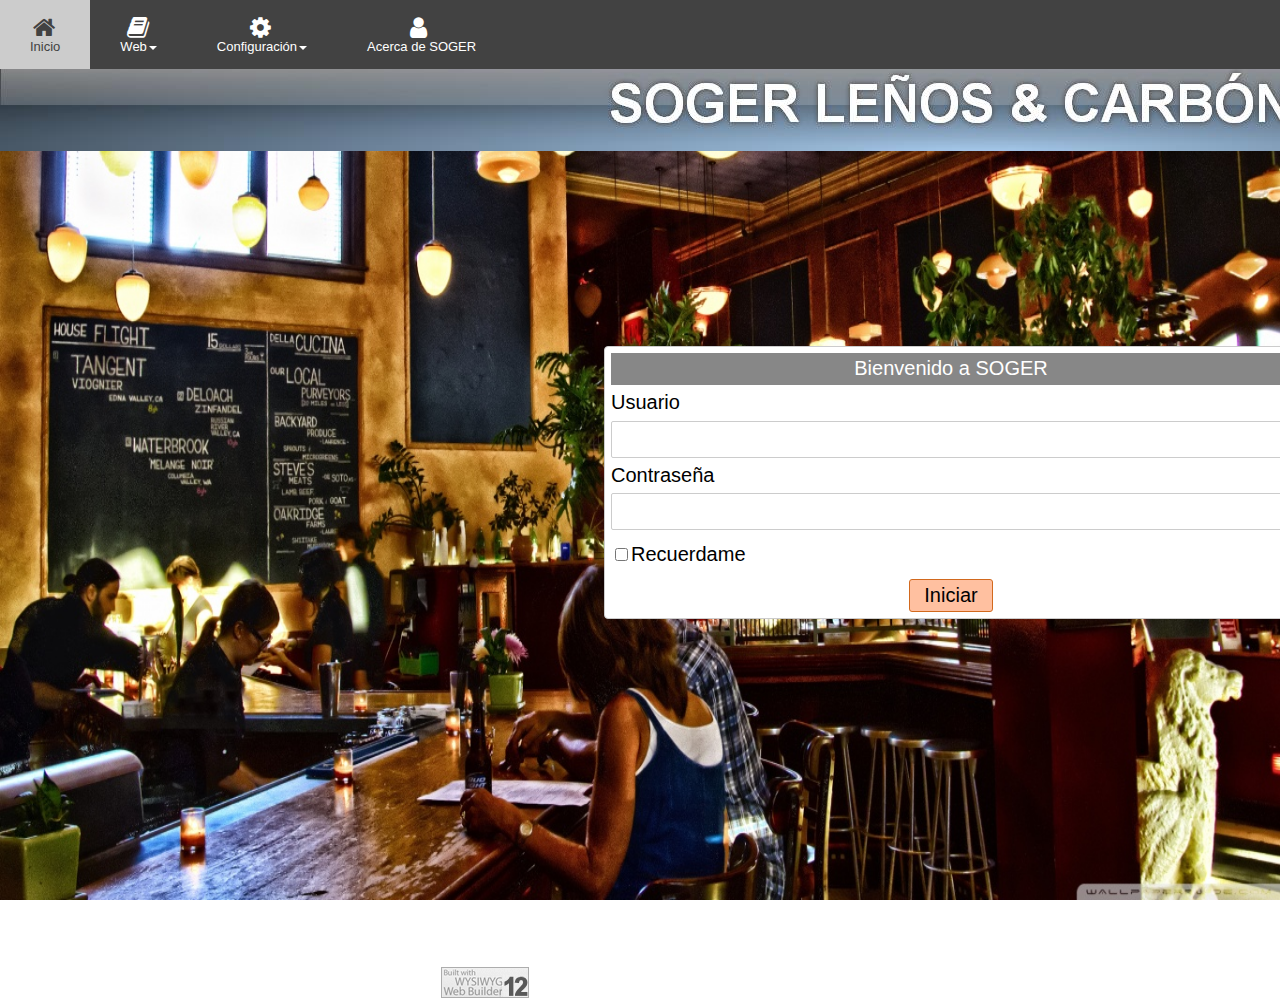
<file: index.html>
<!doctype html>
<html lang="es-pa">
<head>
<meta charset="utf-8">
<title>soger_inicio</title>
<meta name="generator" content="WYSIWYG Web Builder 12 Trial Version - http://www.wysiwygwebbuilder.com">
<link href="font-awesome.min.css" rel="stylesheet">
<link href="Leños&Carbon.css" rel="stylesheet">
<link href="index.css" rel="stylesheet">
</head>
<body>
<a href="http://www.wysiwygwebbuilder.com" target="_blank"><img src="images/builtwithwwb12.png" alt="WYSIWYG Web Builder" style="position:absolute;left:441px;top:967px;border-width:0;z-index:250"></a>
<img src="images/img0013.jpg" id="Banner1" alt="SOGER LE&#209;OS &amp; CARB&#211;N" style="border-width:0;position:absolute;left:0px;top:57px;width:1902px;height:94px;z-index:1;">
<div id="wb_Login1" style="position:absolute;left:604px;top:346px;width:694px;height:263px;z-index:2;">
<form name="loginform" method="post" accept-charset="UTF-8" action="login1.1.php" id="loginform">
<input type="hidden" name="form_name" value="loginform">
<table id="Login1">
<tr>
   <td class="header">Bienvenido a SOGER</td>
</tr>
<tr>
   <td class="label"><label for="username">Usuario</label></td>
</tr>
<tr>
   <td class="row"><input class="input" name="user" type="text" id="user" value=""></td>
</tr>
<tr>
   <td class="label"><label for="password">Contraseña</label></td>
</tr>
<tr>
   <td class="row"><input class="input" name="password" type="password" id="password" value=""></td>
</tr>
<tr>
   <td class="row"><input id="rememberme" type="checkbox" name="rememberme"><label for="rememberme">Recuerdame</label></td>
</tr>
<tr>
   <td style="text-align:center;vertical-align:bottom"><input class="button" type="submit" name="login" value="Iniciar" id="login"></td>
</tr>
</table>
</form>
</div>
<div id="wb_ResponsiveMenu2" style="position:absolute;left:0px;top:0px;width:1902px;height:69px;z-index:3;">
<label class="toggle" for="ResponsiveMenu2-submenu" id="ResponsiveMenu2-title">Menu<span id="ResponsiveMenu2-icon"><span>&nbsp;</span><span>&nbsp;</span><span>&nbsp;</span></span></label>
<input type="checkbox" id="ResponsiveMenu2-submenu">
<ul class="ResponsiveMenu2" id="ResponsiveMenu2">
<li><a href="#"><i class="fa fa-home fa-2x">&nbsp;</i><br>Inicio</a></li>
<li>
<label for="ResponsiveMenu2-submenu-0" class="toggle"><i class="fa fa-book fa-2x">&nbsp;</i>Web<b class="arrow-down"></b></label>
<a href="#"><i class="fa fa-book fa-2x">&nbsp;</i><br>Web<b class="arrow-down"></b></a>
<input type="checkbox" id="ResponsiveMenu2-submenu-0">
<ul>
<li><a href="#"><i class="fa fa-chrome fa-2x">&nbsp;</i>Le&#241;os&nbsp;&amp;&nbsp;Carb&#243;n</a></li>
<li><a href="#"><i class="fa fa-facebook-official fa-2x">&nbsp;</i>Facebook</a></li>
<li><a href="#"><i class="fa fa-instagram fa-2x">&nbsp;</i>Instagram</a></li>
<li>
<label for="ResponsiveMenu2-submenu-1" class="toggle"><i class="fa fa-twitter fa-2x">&nbsp;</i>Twitter<b class="arrow-down"></b></label>
<a href="#"><i class="fa fa-twitter fa-2x">&nbsp;</i>Twitter<b class="arrow-left"></b></a>
<input type="checkbox" id="ResponsiveMenu2-submenu-1">
<ul>
<li><a href="#">Sub&nbsp;Menu&nbsp;1</a></li>
<li><a href="#">Sub&nbsp;Menu&nbsp;2</a></li>
<li><a href="#">Sub&nbsp;Menu&nbsp;3</a></li>
</ul>
</li>
</ul>
</li>
<li>
<label for="ResponsiveMenu2-submenu-2" class="toggle"><i class="fa fa-gear fa-2x">&nbsp;</i>Configuraci&#243;n<b class="arrow-down"></b></label>
<a href="#"><i class="fa fa-gear fa-2x">&nbsp;</i><br>Configuraci&#243;n<b class="arrow-down"></b></a>
<input type="checkbox" id="ResponsiveMenu2-submenu-2">
<ul>
<li>
<label for="ResponsiveMenu2-submenu-3" class="toggle"><i class="fa fa-desktop fa-2x">&nbsp;</i>Web&nbsp;Design<b class="arrow-down"></b></label>
<a href="#"><i class="fa fa-desktop fa-2x">&nbsp;</i>Web&nbsp;Design<b class="arrow-left"></b></a>
<input type="checkbox" id="ResponsiveMenu2-submenu-3">
<ul>
<li><a href="#">Sub&nbsp;Menu&nbsp;1</a></li>
<li><a href="#">Sub&nbsp;Menu&nbsp;2</a></li>
<li><a href="#">Sub&nbsp;Menu&nbsp;3</a></li>
</ul>
</li>
<li>
<label for="ResponsiveMenu2-submenu-4" class="toggle"><i class="fa fa-picture-o fa-2x">&nbsp;</i>Typography<b class="arrow-down"></b></label>
<a href="#"><i class="fa fa-picture-o fa-2x">&nbsp;</i>Typography<b class="arrow-left"></b></a>
<input type="checkbox" id="ResponsiveMenu2-submenu-4">
<ul>
<li><a href="#">Sub&nbsp;Menu&nbsp;1</a></li>
<li><a href="#">Sub&nbsp;Menu&nbsp;2</a></li>
<li><a href="#">Sub&nbsp;Menu&nbsp;3</a></li>
</ul>
</li>
<li>
<label for="ResponsiveMenu2-submenu-5" class="toggle"><i class="fa fa-envelope fa-2x">&nbsp;</i>Applications<b class="arrow-down"></b></label>
<a href="#"><i class="fa fa-envelope fa-2x">&nbsp;</i>Applications<b class="arrow-left"></b></a>
<input type="checkbox" id="ResponsiveMenu2-submenu-5">
<ul>
<li><a href="#">Sub&nbsp;Menu&nbsp;1</a></li>
<li><a href="#">Sub&nbsp;Menu&nbsp;2</a></li>
<li><a href="#">Sub&nbsp;Menu&nbsp;3</a></li>
</ul>
</li>
</ul>
</li>
<li><a href="#"><i class="fa fa-user fa-2x">&nbsp;</i><br>Acerca&nbsp;de&nbsp;SOGER</a></li>
</ul>
</div>
</body>
</html>
</file>
<file: Leños&Carbon.css>
@font-face
{
   font-family: "Material Icons";
   font-style: normal;
   font-weight: 400;
   src: url(MaterialIcons-Regular.eot);
   src: local('Material Icons'),
        local('MaterialIcons-Regular'),
        url(MaterialIcons-Regular.woff2) format('woff2'),
        url(MaterialIcons-Regular.woff) format('woff'),
        url(MaterialIcons-Regular.ttf) format('truetype');
}
.material-icons
{
   font-family: "Material Icons";
   font-weight: normal;
   font-style: normal;
   font-size: 24px;
   display: inline-block;
   line-height: 1;
   text-transform: none;
   letter-spacing: normal;
   word-wrap: normal;
   white-space: nowrap;
   direction: ltr;
   -webkit-font-smoothing: antialiased;
   text-rendering: optimizeLegibility;
   -moz-osx-font-smoothing: grayscale;
   font-feature-settings: "liga";
}
@-webkit-keyframes animate-opacity
{
   0% { opacity: 1;  }
   50% { opacity: 0;  }
   100% { opacity: 1;  }
}
@-moz-keyframes animate-opacity
{
   0% { opacity: 1;  }
   50% { opacity: 0;  }
   100% { opacity: 1;  }
}
@-o-keyframes animate-opacity
{
   0% { opacity: 1;  }
   50% { opacity: 0;  }
   100% { opacity: 1;  }
}
@-ms-keyframes animate-opacity
{
   0% { opacity: 1;  }
   50% { opacity: 0;  }
   100% { opacity: 1;  }
}
@keyframes animate-opacity
{
   0% { opacity: 1;  }
   50% { opacity: 0;  }
   100% { opacity: 1;  }
}
@-webkit-keyframes puff-in
{
   0% { -webkit-transform: rotate(0deg) scale(2,2) ; opacity: 0; -webkit-transform-origin: 50% 50%;  }
   100% { -webkit-transform: rotate(0deg) scale(1,1) ; opacity: 1; -webkit-transform-origin: 50% 50%;  }
}
@-moz-keyframes puff-in
{
   0% { -moz-transform: rotate(0deg) scale(2,2) ; opacity: 0; -moz-transform-origin: 50% 50%;  }
   100% { -moz-transform: rotate(0deg) scale(1,1) ; opacity: 1; -moz-transform-origin: 50% 50%;  }
}
@-o-keyframes puff-in
{
   0% { -o-transform: rotate(0deg) scale(2,2) ; opacity: 0; -o-transform-origin: 50% 50%;  }
   100% { -o-transform: rotate(0deg) scale(1,1) ; opacity: 1; -o-transform-origin: 50% 50%;  }
}
@-ms-keyframes puff-in
{
   0% { -ms-transform: rotate(0deg) scale(2,2) ; opacity: 0; -ms-transform-origin: 50% 50%;  }
   100% { -ms-transform: rotate(0deg) scale(1,1) ; opacity: 1; -ms-transform-origin: 50% 50%;  }
}
@keyframes puff-in
{
   0% { transform: rotate(0deg) scale(2,2) ; opacity: 0; transform-origin: 50% 50%;  }
   100% { transform: rotate(0deg) scale(1,1) ; opacity: 1; transform-origin: 50% 50%;  }
}
@-webkit-keyframes tin-up-in
{
   0% { -webkit-transform: translate(0px,-900%) rotate(0deg) ; opacity: 0;  }
   50% { -webkit-transform: translate(0px,0px) rotate(0deg) scale(1.1,1.1) ; opacity: 1;  }
   60% { -webkit-transform: translate(0px,0px) rotate(0deg) scale(1.0,1.0) ;  }
   70% { -webkit-transform: translate(0px,0px) rotate(0deg) scale(1.1,1.1) ;  }
   80% { -webkit-transform: translate(0px,0px) rotate(0deg) scale(1.0,1.0) ;  }
   90% { -webkit-transform: translate(0px,0px) rotate(0deg) scale(1.1,1.1) ;  }
   100% { -webkit-transform: translate(0px,0px) rotate(0deg) scale(1.0,1.0) ; opacity: 1;  }
}
@-moz-keyframes tin-up-in
{
   0% { -moz-transform: translate(0px,-900%) rotate(0deg) ; opacity: 0;  }
   50% { -moz-transform: translate(0px,0px) rotate(0deg) scale(1.1,1.1) ; opacity: 1;  }
   60% { -moz-transform: translate(0px,0px) rotate(0deg) scale(1.0,1.0) ;  }
   70% { -moz-transform: translate(0px,0px) rotate(0deg) scale(1.1,1.1) ;  }
   80% { -moz-transform: translate(0px,0px) rotate(0deg) scale(1.0,1.0) ;  }
   90% { -moz-transform: translate(0px,0px) rotate(0deg) scale(1.1,1.1) ;  }
   100% { -moz-transform: translate(0px,0px) rotate(0deg) scale(1.0,1.0) ; opacity: 1;  }
}
@-o-keyframes tin-up-in
{
   0% { -o-transform: translate(0px,-900%) rotate(0deg) ; opacity: 0;  }
   50% { -o-transform: translate(0px,0px) rotate(0deg) scale(1.1,1.1) ; opacity: 1;  }
   60% { -o-transform: translate(0px,0px) rotate(0deg) scale(1.0,1.0) ;  }
   70% { -o-transform: translate(0px,0px) rotate(0deg) scale(1.1,1.1) ;  }
   80% { -o-transform: translate(0px,0px) rotate(0deg) scale(1.0,1.0) ;  }
   90% { -o-transform: translate(0px,0px) rotate(0deg) scale(1.1,1.1) ;  }
   100% { -o-transform: translate(0px,0px) rotate(0deg) scale(1.0,1.0) ; opacity: 1;  }
}
@-ms-keyframes tin-up-in
{
   0% { -ms-transform: translate(0px,-900%) rotate(0deg) ; opacity: 0;  }
   50% { -ms-transform: translate(0px,0px) rotate(0deg) scale(1.1,1.1) ; opacity: 1;  }
   60% { -ms-transform: translate(0px,0px) rotate(0deg) scale(1.0,1.0) ;  }
   70% { -ms-transform: translate(0px,0px) rotate(0deg) scale(1.1,1.1) ;  }
   80% { -ms-transform: translate(0px,0px) rotate(0deg) scale(1.0,1.0) ;  }
   90% { -ms-transform: translate(0px,0px) rotate(0deg) scale(1.1,1.1) ;  }
   100% { -ms-transform: translate(0px,0px) rotate(0deg) scale(1.0,1.0) ; opacity: 1;  }
}
@keyframes tin-up-in
{
   0% { transform: translate(0px,-900%) rotate(0deg) ; opacity: 0;  }
   50% { transform: translate(0px,0px) rotate(0deg) scale(1.1,1.1) ; opacity: 1;  }
   60% { transform: translate(0px,0px) rotate(0deg) scale(1.0,1.0) ;  }
   70% { transform: translate(0px,0px) rotate(0deg) scale(1.1,1.1) ;  }
   80% { transform: translate(0px,0px) rotate(0deg) scale(1.0,1.0) ;  }
   90% { transform: translate(0px,0px) rotate(0deg) scale(1.1,1.1) ;  }
   100% { transform: translate(0px,0px) rotate(0deg) scale(1.0,1.0) ; opacity: 1;  }
}
@-webkit-keyframes transform-lightspeed-in
{
   0% { -webkit-transform: translate(100%,0px) rotate(0deg) skewX(-30deg) ; opacity: 0;  }
   60% { -webkit-transform: translate(-20%,0px) rotate(0deg) skewX(30deg) ; opacity: 1;  }
   80% { -webkit-transform: translate(0px,0px) rotate(0deg) skewX(-15deg) ; opacity: 1;  }
   100% { -webkit-transform: translate(0px,0px) rotate(0deg) skewX(0deg) ; opacity: 1;  }
}
@-moz-keyframes transform-lightspeed-in
{
   0% { -moz-transform: translate(100%,0px) rotate(0deg) skewX(-30deg) ; opacity: 0;  }
   60% { -moz-transform: translate(-20%,0px) rotate(0deg) skewX(30deg) ; opacity: 1;  }
   80% { -moz-transform: translate(0px,0px) rotate(0deg) skewX(-15deg) ; opacity: 1;  }
   100% { -moz-transform: translate(0px,0px) rotate(0deg) skewX(0deg) ; opacity: 1;  }
}
@-o-keyframes transform-lightspeed-in
{
   0% { -o-transform: translate(100%,0px) rotate(0deg) skewX(-30deg) ; opacity: 0;  }
   60% { -o-transform: translate(-20%,0px) rotate(0deg) skewX(30deg) ; opacity: 1;  }
   80% { -o-transform: translate(0px,0px) rotate(0deg) skewX(-15deg) ; opacity: 1;  }
   100% { -o-transform: translate(0px,0px) rotate(0deg) skewX(0deg) ; opacity: 1;  }
}
@-ms-keyframes transform-lightspeed-in
{
   0% { -ms-transform: translate(100%,0px) rotate(0deg) skewX(-30deg) ; opacity: 0;  }
   60% { -ms-transform: translate(-20%,0px) rotate(0deg) skewX(30deg) ; opacity: 1;  }
   80% { -ms-transform: translate(0px,0px) rotate(0deg) skewX(-15deg) ; opacity: 1;  }
   100% { -ms-transform: translate(0px,0px) rotate(0deg) skewX(0deg) ; opacity: 1;  }
}
@keyframes transform-lightspeed-in
{
   0% { transform: translate(100%,0px) rotate(0deg) skewX(-30deg) ; opacity: 0;  }
   60% { transform: translate(-20%,0px) rotate(0deg) skewX(30deg) ; opacity: 1;  }
   80% { transform: translate(0px,0px) rotate(0deg) skewX(-15deg) ; opacity: 1;  }
   100% { transform: translate(0px,0px) rotate(0deg) skewX(0deg) ; opacity: 1;  }
}
a
{
   color: #0000FF;
   text-decoration: underline;
}
a:visited
{
   color: #800080;
}
a:active
{
   color: #FF0000;
}
a:hover
{
   color: #0000FF;
   text-decoration: underline;
}
h1
{
   font-family: Arial;
   font-weight: bold;
   font-size: 32px;
   font-style: normal;
   text-decoration: none;
   color: #000000;
   background-color: transparent;
   margin: 0px 0px 0px 0px;
   padding: 0px 0px 0px 0px;
   display: inline;
}
h2
{
   font-family: Arial;
   font-weight: bold;
   font-size: 27px;
   font-style: normal;
   text-decoration: none;
   color: #000000;
   background-color: transparent;
   margin: 0px 0px 0px 0px;
   padding: 0px 0px 0px 0px;
   display: inline;
}
h3
{
   font-family: Arial;
   font-weight: normal;
   font-size: 24px;
   font-style: normal;
   text-decoration: none;
   color: #000000;
   background-color: transparent;
   margin: 0px 0px 0px 0px;
   padding: 0px 0px 0px 0px;
   display: inline;
}
h4
{
   font-family: Arial;
   font-weight: normal;
   font-size: 21px;
   font-style: italic;
   text-decoration: none;
   color: #000000;
   background-color: transparent;
   margin: 0px 0px 0px 0px;
   padding: 0px 0px 0px 0px;
   display: inline;
}
h5
{
   font-family: Arial;
   font-weight: normal;
   font-size: 19px;
   font-style: normal;
   text-decoration: none;
   color: #000000;
   background-color: transparent;
   margin: 0px 0px 0px 0px;
   padding: 0px 0px 0px 0px;
   display: inline;
}
h6
{
   font-family: Arial;
   font-weight: normal;
   font-size: 16px;
   font-style: normal;
   text-decoration: none;
   color: #000000;
   background-color: transparent;
   margin: 0px 0px 0px 0px;
   padding: 0px 0px 0px 0px;
   display: inline;
}
.CustomStyle
{
   font-family: "Courier New";
   font-weight: bold;
   font-size: 16px;
   font-style: normal;
   text-decoration: none;
   color: #2E74B5;
   background-color: transparent;
}
</file>
<file: index.css>
body
{
   background-color: #FFFFFF;
   background-image: url(images/soger_inicio1_1.jpg);
   background-attachment: fixed;
   background-position: left top;
   background-repeat: no-repeat;
   background-size: 100% 100%;
   color: #000000;
   font-family: Arial;
   font-weight: normal;
   font-size: 13px;
   line-height: 1.1875;
   margin: 0;
   padding: 0;
}
#Login1
{
   background-color: #FFFFFF;
   border-color:#CCCCCC;
   border-width:1px;
   border-style: solid;
   border-radius: 4px;
   color: #000000;
   border-spacing: 6px;
   font-family: Arial;
   font-weight: normal;
   font-size: 20px;
   text-align: left;
   width: 694px;
   height: 263px;
}
#Login1 td
{
   padding: 0;
}
#Login1 .header
{
   background-color: #878787;
   color: #FFFFFF;
   height: 23px;
   padding: 4px 4px 4px 4px;
   text-align: center;
}
#Login1 .label
{
   height: 23px;
}
#Login1 .row
{
   height: 37px;
   text-align: left;
}
#Login1 .input
{
   background-color: #FFFFFF;
   border-color: #CCCCCC;
   border-width: 1px;
   border-style: solid;
   border-radius: 2px;
   color: #000000;
   font-family: Arial;
   font-weight: normal;
   font-size: 20px;
   width: 100%;
   height: 37px;
   -webkit-box-sizing: border-box;
   -moz-box-sizing: border-box;
   box-sizing: border-box;
   padding: 6px 4px 6px 4px;
}
#Login1 .input:focus
{
   border-color: #66AFE9;
   outline: 0;
   -webkit-box-shadow: inset 0px 1px 1px rgba(0,0,0,0.075), 0px 0px 8px rgba(102,175,233,0.60);
   -moz-box-shadow: inset 0px 1px 1px rgba(0,0,0,0.075), 0px 0px 8px rgba(102,175,233,0.60);
   box-shadow: inset 0px 1px 1px rgba(0,0,0,0.075), 0px 0px 8px rgba(102,175,233,0.60);
}
#Login1 .button
{
   background-color: #FFC0A0;
   border-color: #D2691E;
   border-width: 1px;
   border-style: solid;
   border-radius: 3px;
   color: #000000;
   font-family: Arial;
   font-weight: normal;
   font-size: 20px;
   padding: 4px 14px 4px 14px;
}
#wb_ResponsiveMenu2
{
   display: block;
   font-family: Arial;
   font-weight: normal;
   text-align: left;
   width: 100%;
}
#ResponsiveMenu2
{
   background-color: #424242;
   height: 69px;
}
#wb_ResponsiveMenu2 ul
{
   list-style: none;
   margin: 0;
   padding: 0;
   position: relative;
}
#wb_ResponsiveMenu2 ul:after
{
   clear: both;
   content: "";
   display: block;
}
#wb_ResponsiveMenu2 ul li
{
   background-color: #424242;
   display: list-item;
   float: left;
   list-style: none;
   z-index: 9999;
}
#wb_ResponsiveMenu2 ul li i
{
   font-size: 24px;
   width: 24px;
}
#wb_ResponsiveMenu2 ul li a 
{
   color: #FFFFFF;
   font-family: Arial;
   font-weight: normal;
   font-size: 13px;
   font-style: normal;
   padding: 15px 30px 15px 30px;
   text-align: center;
   text-decoration: none;
}
#wb_ResponsiveMenu2 > ul > li > a 
{
   height: 39px;
}
.ResponsiveMenu2 a 
{
   display: block;
}
#wb_ResponsiveMenu2 li a:hover, #wb_ResponsiveMenu2 li .active
{ 
   background-color: #CCCCCC;
   color: #424242;
}
#wb_ResponsiveMenu2 ul ul
{
   display: none;
   position: absolute;
   top: 69px;
}
#wb_ResponsiveMenu2 ul li:hover > ul
{
   display: list-item;
}
#wb_ResponsiveMenu2 ul ul li 
{
   background-color: #7A7A7A;
   color: #FFFFFF;
   float: none;
   position: relative;
   width: 178px;
}
#wb_ResponsiveMenu2 ul ul li a:hover, #wb_ResponsiveMenu2 ul ul li .active
{
   background-color: #CCCCCC;
   color: #424242;
}
#wb_ResponsiveMenu2 ul ul li i 
{
   margin-right: 8px;
   vertical-align: middle;
}
#wb_ResponsiveMenu2 ul ul li a 
{
   color: #FFFFFF;
   padding: 15px 20px 15px 20px;
   text-align: left;
   vertical-align: middle;
}
#wb_ResponsiveMenu2 ul ul ul li 
{
   left: 178px;
   position: relative;
   top: -69px;
}
#wb_ResponsiveMenu2 .arrow-down 
{
   display: inline-block;
   width: 0;
   height: 0;
   margin-left: 2px;
   vertical-align: middle;
   border-top: 4px solid #FFFFFF;
   border-right: 4px solid transparent;
   border-left: 4px solid transparent;
   border-bottom: 0 dotted;
}
#wb_ResponsiveMenu2 .arrow-left 
{
   display: inline-block;
   width: 0;
   height: 0;
   margin-left: 4px;
   vertical-align: middle;
   border-left: 4px solid #FFFFFF;
   border-top: 4px solid transparent;
   border-bottom: 4px solid transparent;
   border-right: 0 dotted;
}
#wb_ResponsiveMenu2 li a:hover .arrow-down
{ 
   border-top-color: #424242;
}
#wb_ResponsiveMenu2 ul ul li a:hover .arrow-left, #wb_ResponsiveMenu2 ul ul li .active .arrow-left
{ 
   border-left-color: #424242;
}
#wb_ResponsiveMenu2 .toggle,[id^=ResponsiveMenu2-submenu]
{
   display: none;
}
@media all and (max-width:768px) 
{
#wb_ResponsiveMenu2 
{
   margin: 0;
   text-align: left;
}
#wb_ResponsiveMenu2 ul li a, #wb_ResponsiveMenu2 .toggle
{
   font-size: 13px;
   font-weight: normal;
   font-style: normal;
   padding: 15px 20px 15px 20px;
}
#wb_ResponsiveMenu2 .toggle + a
{
   display: none !important;
}
.ResponsiveMenu2 
{
   display: none;
   z-index: 9999;
}
#ResponsiveMenu2 
{
   background-color: transparent;
}
#wb_ResponsiveMenu2 > ul > li > a 
{
   height: auto;
}
#wb_ResponsiveMenu2 .toggle 
{
   display: block;
   background-color: #424242;
   color: #FFFFFF;
   padding: 0px 20px 0px 20px;
   line-height: 54px;
   text-decoration: none;
   border: none;
}
#wb_ResponsiveMenu2 .toggle:hover 
{
   background-color: #CCCCCC;
   color: #424242;
}
[id^=ResponsiveMenu2-submenu]:checked + ul 
{
   display: block !important;
}
#ResponsiveMenu2-title
{
   height: 69px;
   line-height: 69px !important;
   text-align: center;
}
#wb_ResponsiveMenu2 ul li 
{
   display: block;
   width: 100%;
}
#wb_ResponsiveMenu2 ul ul .toggle,
#wb_ResponsiveMenu2 ul ul a 
{
   padding: 0 40px;
}
#wb_ResponsiveMenu2 a:hover,
#wb_ResponsiveMenu2 ul ul ul a 
{
   background-color: #7A7A7A;
   color: #FFFFFF;
}
#wb_ResponsiveMenu2 ul li ul li .toggle,
#wb_ResponsiveMenu2 ul ul a 
{
   background-color: #7A7A7A;
   color: #FFFFFF;
}
#wb_ResponsiveMenu2 ul ul ul a 
{
   padding: 15px 20px 15px 60px;
}
#wb_ResponsiveMenu2 ul li a 
{
   text-align: left;
}
#wb_ResponsiveMenu2 ul li a br 
{
   display: none;
}
#wb_ResponsiveMenu2 ul li i 
{
   margin-right: 8px;
}
#wb_ResponsiveMenu2 ul ul 
{
   float: none;
   position: static;
}
#wb_ResponsiveMenu2 ul ul li:hover > ul,
#wb_ResponsiveMenu2 ul li:hover > ul 
{
   display: none;
}
#wb_ResponsiveMenu2 ul ul li 
{
   display: block;
   width: 100%;
}
#wb_ResponsiveMenu2 ul ul ul li 
{
   position: static;
}
#ResponsiveMenu2-icon 
{
   display: block;
   position: absolute;
   left: 30px;
   top: 22px;
}
#ResponsiveMenu2-icon span 
{
   display: block;
   margin-top: 4px;
   height: 2px;
   background-color: #FFFFFF;
   color: #FFFFFF;
   width: 24px;
}
#wb_ResponsiveMenu2 ul li ul li .toggle:hover
{
   background-color: #CCCCCC;
   color: #424242;
}
#wb_ResponsiveMenu2 .toggle .arrow-down 
{
   border-top-color: #FFFFFF;
}
#wb_ResponsiveMenu2 .toggle:hover .arrow-down, #wb_ResponsiveMenu2 li .active .arrow-down
{ 
   border-top-color: #424242;
}
#wb_ResponsiveMenu2 ul li ul li .toggle .arrow-down 
{
   border-top-color: #FFFFFF;
}
#wb_ResponsiveMenu2 ul li ul li .toggle:hover .arrow-down, #wb_ResponsiveMenu2 ul li ul li .active .arrow-down
{ 
   border-top-color: #424242;
}
}
</file>
